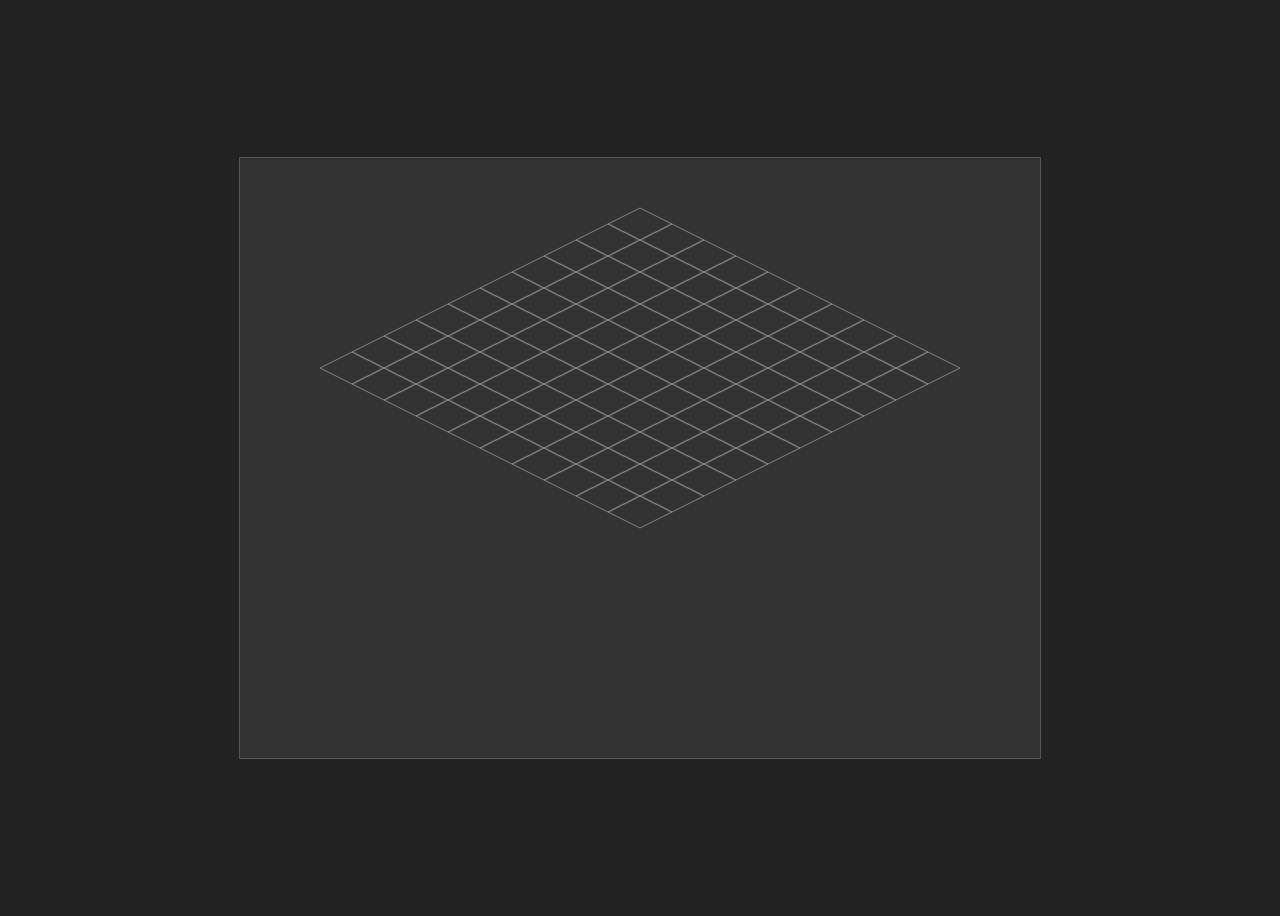
<file: reference.html>
<!DOCTYPE html>
<html lang="en">
<head>
<meta charset="UTF-8">
<title>Isometric Diagonal Grid</title>
<style>
  body { background: #222; display: flex; justify-content: center; align-items: center; height: 100vh; }
  canvas { background: #333; border: 1px solid #555; }
</style>
</head>
<body>
<canvas id="isoCanvas" width="800" height="600"></canvas>

<script>
// ===== CONFIGURATION =====
const tileWidth = 64;   // Width of a tile in pixels
const tileHeight = 32;  // Height of a tile in pixels
const gridCols = 10;    // Number of columns
const gridRows = 10;    // Number of rows

const canvas = document.getElementById('isoCanvas');
const ctx = canvas.getContext('2d');

// ===== CARTESIAN TO ISOMETRIC =====
function cartToIso(x, y) {
    return {
        x: (x - y) * (tileWidth / 2),
        y: (x + y) * (tileHeight / 2)
    };
}

// ===== ISOMETRIC TO CARTESIAN =====
function isoToCart(isoX, isoY) {
    return {
        x: (isoY / (tileHeight / 2) + isoX / (tileWidth / 2)) / 2,
        y: (isoY / (tileHeight / 2) - isoX / (tileWidth / 2)) / 2
    };
}

// ===== DRAW GRID =====
function drawGrid() {
    ctx.clearRect(0, 0, canvas.width, canvas.height);
    ctx.strokeStyle = "#888";
    ctx.lineWidth = 1;

    for (let row = 0; row < gridRows; row++) {
        for (let col = 0; col < gridCols; col++) {
            const { x, y } = cartToIso(col, row);
            drawTile(x + canvas.width / 2, y + 50); // Offset to center
        }
    }
}

// ===== DRAW SINGLE TILE =====
function drawTile(centerX, centerY) {
    ctx.beginPath();
    ctx.moveTo(centerX, centerY); // top
    ctx.lineTo(centerX + tileWidth / 2, centerY + tileHeight / 2); // right
    ctx.lineTo(centerX, centerY + tileHeight); // bottom
    ctx.lineTo(centerX - tileWidth / 2, centerY + tileHeight / 2); // left
    ctx.closePath();
    ctx.stroke();
}

// ===== INTERACTION: CLICK TO HIGHLIGHT TILE =====
canvas.addEventListener('click', (e) => {
    const rect = canvas.getBoundingClientRect();
    const mouseX = e.clientX - rect.left - canvas.width / 2;
    const mouseY = e.clientY - rect.top - 50;

    const cart = isoToCart(mouseX, mouseY);
    const col = Math.floor(cart.x);
    const row = Math.floor(cart.y);

    if (col >= 0 && col < gridCols && row >= 0 && row < gridRows) {
        drawGrid();
        const { x, y } = cartToIso(col, row);
        ctx.fillStyle = "rgba(255, 255, 0, 0.5)";
        ctx.beginPath();
        ctx.moveTo(x + canvas.width / 2, y + 50);
        ctx.lineTo(x + canvas.width / 2 + tileWidth / 2, y + 50 + tileHeight / 2);
        ctx.lineTo(x + canvas.width / 2, y + 50 + tileHeight);
        ctx.lineTo(x + canvas.width / 2 - tileWidth / 2, y + 50 + tileHeight / 2);
        ctx.closePath();
        ctx.fill();
    }
});

// ===== INITIAL DRAW =====
drawGrid();
</script>
</body>
</html>
</file>
